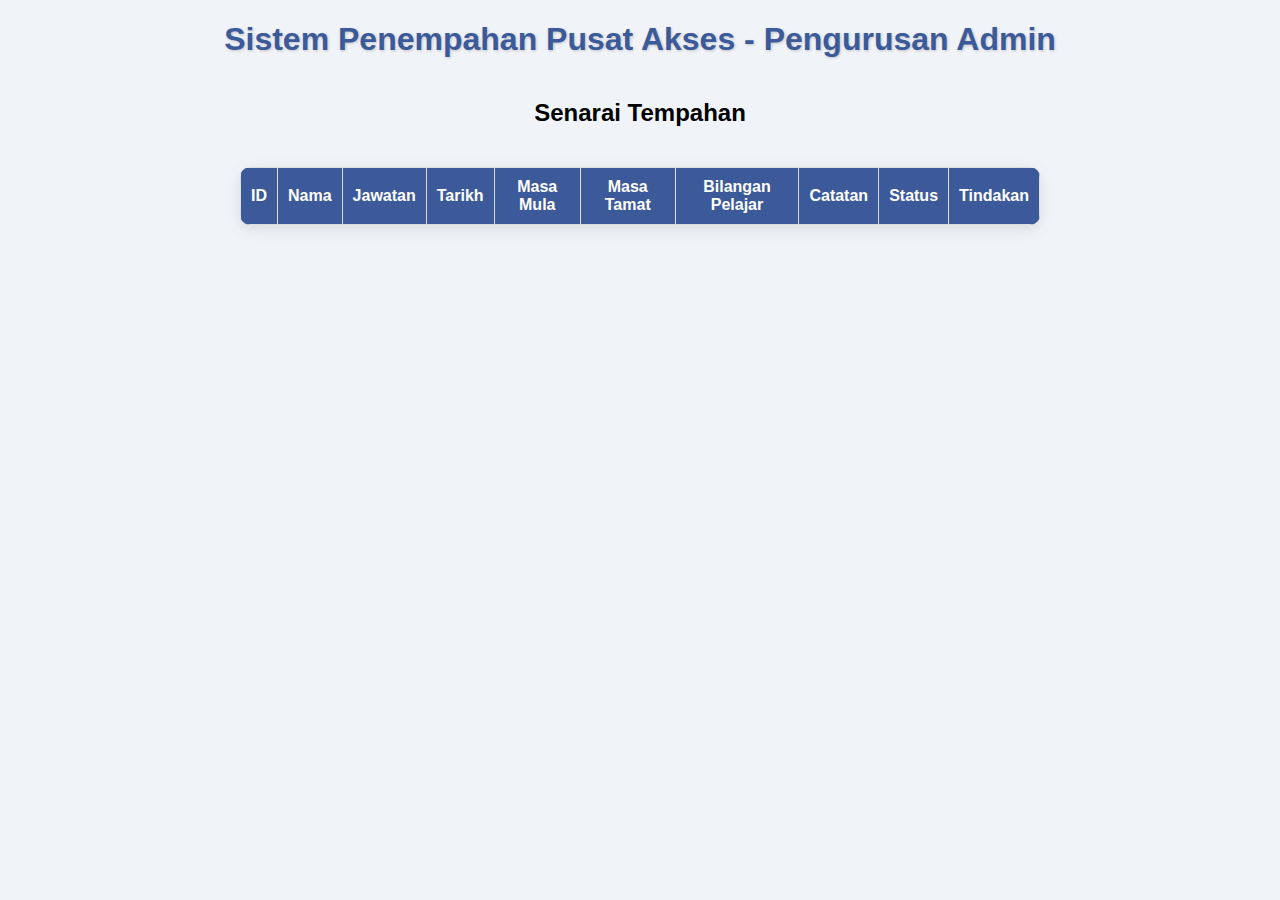
<file: admin.html>
<!DOCTYPE html>
<html lang="ms">
<head>
    <meta charset="UTF-8">
    <meta name="viewport" content="width=device-width, initial-scale=1.0">
    <title>Sistem Penempahan Pusat Akses - Admin</title>
    <link rel="stylesheet" href="style.css">
</head>
<body>
    <h1>Sistem Penempahan Pusat Akses - Pengurusan Admin</h1>

    <!-- Jadual Tempahan -->
    <h2>Senarai Tempahan</h2>
    <table id="bookingTable">
        <thead>
            <tr>
                <th>ID</th>
                <th>Nama</th>
                <th>Jawatan</th>
                <th>Tarikh</th>
                <th>Masa Mula</th>
                <th>Masa Tamat</th>
                <th>Bilangan Pelajar</th>
                <th>Catatan</th>
                <th>Status</th>
                <th>Tindakan</th>
            </tr>
        </thead>
        <tbody>
            <!-- Tempahan akan dipaparkan di sini dengan JavaScript -->
        </tbody>
    </table>

    <script>
        // Fungsi untuk memaparkan tempahan dari localStorage
        function displayBookings() {
            const bookings = JSON.parse(localStorage.getItem('bookings')) || [];
            const tableBody = document.querySelector('#bookingTable tbody');
            tableBody.innerHTML = ''; // Kosongkan dulu jadual sebelum dipaparkan

            bookings.forEach((booking, index) => {
                const row = document.createElement('tr');
                row.innerHTML = `
                    <td>${index + 1}</td>
                    <td>${booking.nama}</td>
                    <td>${booking.jawatan}</td>
                    <td>${booking.tarikh}</td>
                    <td>${booking.masaMula}</td>
                    <td>${booking.masaTamat}</td>
                    <td>${booking.bilanganPelajar}</td>
                    <td>${booking.catatan}</td>
                    <td>${booking.status || 'Dalam Proses'}</td>
                    <td>
                        <button class="update-status" data-index="${index}" data-status="Diterima">Diterima</button> | 
                        <button class="update-status" data-index="${index}" data-status="Ditolak">Ditolak</button> | 
                        <button class="update-status" data-index="${index}" data-status="Dalam Proses">Dalam Proses</button>
                    </td>
                `;
                tableBody.appendChild(row);
            });
        }

        // Fungsi untuk mengemaskini status tempahan
        document.querySelector('#bookingTable').addEventListener('click', function(e) {
            if (e.target.classList.contains('update-status')) {
                const index = e.target.getAttribute('data-index');
                const newStatus = e.target.getAttribute('data-status');

                const bookings = JSON.parse(localStorage.getItem('bookings')) || [];
                bookings[index].status = newStatus;
                localStorage.setItem('bookings', JSON.stringify(bookings));

                displayBookings(); // Paparkan semula tempahan selepas status dikemaskini
                alert(`Status tempahan telah dikemas kini kepada: ${newStatus}`);
            }
        });

        // Paparkan tempahan ketika halaman dimuatkan
        window.onload = displayBookings;
    </script>

</body>
</html>
</file>
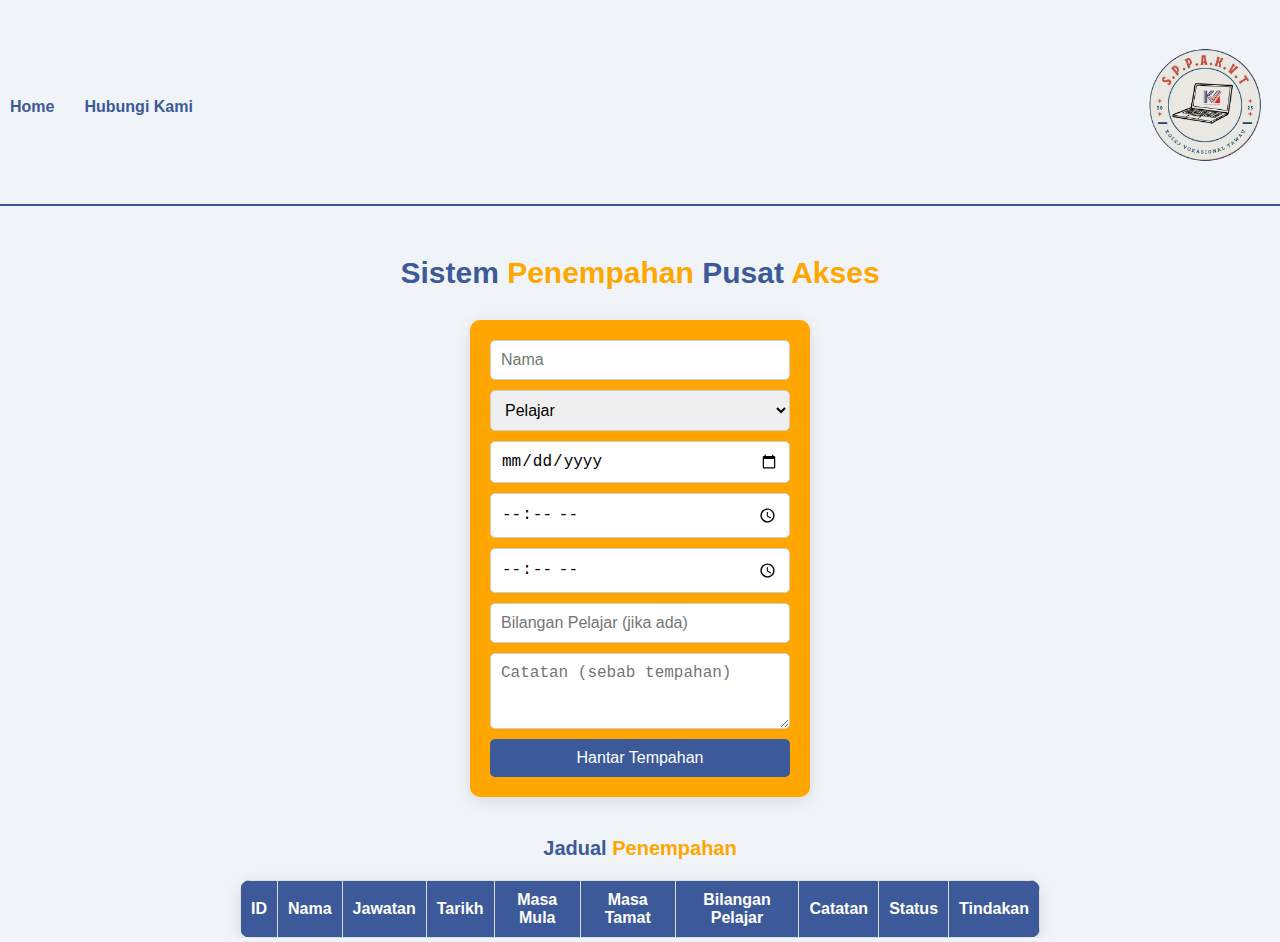
<file: tempahan.html>
<!DOCTYPE html>
<html lang="ms">
<head>
    <meta charset="UTF-8">
    <meta name="viewport" content="width=device-width, initial-scale=1.0">
    <title>Sistem Penempahan Pusat Akses</title>
    <link rel="stylesheet" href="style.css">
</head>
<body>
    <!-- Logo dan Menu -->
    <div class="header">
        <div class="menu">
            <a href="dashboard.html">Home</a>
            <a href="call.html">Hubungi Kami</a>
        </div>
        <div class="logo-container">
            <img src="imej1.png" alt="Logo Pusat Akses" class="logo">
        </div>
    </div>

    <hr> <!-- Garis Pemisah -->
    <div class="brand">
        <span class="blue">Sistem</span>
        <span class="oren">Penempahan</span>
        <span class="blue">Pusat</span>
        <span class="oren">Akses</span>
    </div>

    <!-- Borang Tempahan -->
    <form id="bookingForm">
        <input type="text" id="nama" name="nama" placeholder="Nama" required />
        <select id="jawatan" name="jawatan">
            <option value="Pelajar">Pelajar</option>
            <option value="Pensyarah">Pensyarah</option>
        </select>
        <input type="date" id="tarikh" name="tarikh" required />
        <input type="time" id="masaMula" name="masaMula" required />
        <input type="time" id="masaTamat" name="masaTamat" required />
        <input type="number" id="bilanganPelajar" name="bilanganPelajar" placeholder="Bilangan Pelajar (jika ada)" min="1" />
        <textarea id="catatan" name="catatan" placeholder="Catatan (sebab tempahan)" rows="3"></textarea>
        <button type="submit">Hantar Tempahan</button>
    </form>

    <!-- Jadual Tempahan -->
    <div class="text">
        <span class="blue">Jadual</span>
        <span class="oren">Penempahan</span>
    </div>
    <table id="bookingTable">
        <thead>
            <tr>
                <th>ID</th>
                <th>Nama</th>
                <th>Jawatan</th>
                <th>Tarikh</th>
                <th>Masa Mula</th>
                <th>Masa Tamat</th>
                <th>Bilangan Pelajar</th>
                <th>Catatan</th>
                <th>Status</th>
                <th>Tindakan</th>
            </tr>
        </thead>
        <tbody>
            <!-- Tempahan akan dipaparkan di sini dengan JavaScript -->
        </tbody>
    </table>

    <script>
        // Fungsi untuk memaparkan tempahan dari localStorage
        function displayBookings() {
            const bookings = JSON.parse(localStorage.getItem('bookings')) || [];
            const tableBody = document.querySelector('#bookingTable tbody');
            tableBody.innerHTML = ''; // Kosongkan dulu jadual sebelum dipaparkan
    
            bookings.forEach((booking, index) => {
                const row = document.createElement('tr');
                row.innerHTML = `
                    <td>${index + 1}</td>
                    <td>${booking.nama}</td>
                    <td>${booking.jawatan}</td>
                    <td>${booking.tarikh}</td>
                    <td>${booking.masaMula}</td>
                    <td>${booking.masaTamat}</td>
                    <td>${booking.bilanganPelajar}</td>
                    <td>${booking.catatan}</td>
                    <td>${booking.status || 'Aktif'}</td>
                    <td><button class="delete" data-index="${index}">Padam</button></td>
                `;
                tableBody.appendChild(row);
            });
        }
    
        // Simpan tempahan ke localStorage
        document.getElementById('bookingForm').addEventListener('submit', function (e) {
            e.preventDefault(); // Elakkan dari reload page
    
            const newBooking = {
                nama: document.getElementById('nama').value,
                jawatan: document.getElementById('jawatan').value,
                tarikh: document.getElementById('tarikh').value,
                masaMula: document.getElementById('masaMula').value,
                masaTamat: document.getElementById('masaTamat').value,
                bilanganPelajar: document.getElementById('bilanganPelajar').value,
                catatan: document.getElementById('catatan').value
            };
    
            // Ambil tempahan yang ada dalam localStorage
            const bookings = JSON.parse(localStorage.getItem('bookings')) || [];
    
            // Semak jika ada tempahan dengan masa yang sama
            const isTimeConflict = bookings.some(booking => {
                return booking.tarikh === newBooking.tarikh &&
                    ((newBooking.masaMula >= booking.masaMula && newBooking.masaMula < booking.masaTamat) ||
                    (newBooking.masaTamat > booking.masaMula && newBooking.masaTamat <= booking.masaTamat));
            });
    
            if (isTimeConflict) {
                alert("Masa tempahan ini diguna oleh pelanggan lain, sila pilih masa yang berbeza.");
                return; // Elakkan daripada meneruskan penambahan tempahan
            }
    
            // Jika tiada konflik masa, tambah tempahan baru
            bookings.push(newBooking);
            localStorage.setItem('bookings', JSON.stringify(bookings));
    
            // Panggil fungsi untuk paparkan tempahan
            displayBookings();
            alert('Tempahan berjaya dihantar!');
        });
    
        // Padam tempahan
        document.querySelector('#bookingTable').addEventListener('click', function (e) {
            if (e.target.classList.contains('delete')) {
                const index = e.target.getAttribute('data-index');
                const bookings = JSON.parse(localStorage.getItem('bookings')) || [];
                bookings.splice(index, 1);
                localStorage.setItem('bookings', JSON.stringify(bookings));
                displayBookings();
                alert('Tempahan berjaya dipadam.');
            }
        });
    
        // Paparkan tempahan ketika halaman dimuatkan
        window.onload = displayBookings;
    </script>
    

</body>
</html>
</file>
<file: style.css>
body {
    font-family: Arial, sans-serif;
    display: flex;
    flex-direction: column;
    align-items: center;
    background-color: #f0f4f8;
    background-repeat: no-repeat;
    background-size: 150px;
    background-position: top center;
    padding-top:20px;
    margin: 0;
}

/* Gaya untuk Header dengan menu dan logo */
.header {
    display: flex;
    justify-content: space-between; /* Menu di kiri, logo di kanan */
    align-items: center;
    width: 100%;
    padding: 10px 20px;
}

.menu {
    display: flex;
    gap: 20px; /* Ruang antara link */
}

.menu a {
    margin-left: 10px;
    text-decoration: none;
    color: #3c5a99;
    font-size: 16px;
    font-weight: bold;
    transition: color 0.3s ease;
}

.menu a:hover {
    color: #2d4373;
}

/* Logo styling */
.logo-container {
    text-align: center;
    margin-bottom: 0;
}

.logo {
    width: 150px;
    height: auto;
}

body .brand .blue { color: #3c5a99;}
body .brand .oren { color: #ffa600;}

.brand {
    font-size: 30px;
    margin-bottom: 30px;
    text-decoration: none;
    font-weight: bold;
}

h1 {
    color: #3c5a99;
    text-shadow: 1px 1px 3px rgba(0, 0, 0, 0.2);
    font-size: 2em;
    margin-top: 1px;
}

/* Garis Pemisah di bawah tajuk */
hr {
    width: 110%; /* Lebar garis */
    border: 0; /* Buang border asal */
    border-top: 2px solid #3c5a99; /* Warna dan ketebalan garis */
    margin-top: 10px; /* Jarak atas */
    margin-bottom: 50px; /* Jarak bawah */
}

/* Logo styling */
.logo-container {
    text-align: center;
    margin-bottom: 0;
}

.logo {
    width: 150px;
    height: auto;
}

/* Form */
form {
    display: flex;
    flex-direction: column;
    gap: 10px;
    margin-bottom: 20px;
    width: 300px;
    background-color: #ffa600;
    padding: 20px;
    border-radius: 10px;
    box-shadow: 0px 4px 15px rgba(0, 0, 0, 0.1);
}

input, select, button, textarea {
    padding: 10px;
    font-size: 16px;
    border: 1px solid #ccc;
    border-radius: 5px;
}

button {
    cursor: pointer;
    background-color: #3c5a99;
    color: #fff;
    border: none;
    border-radius: 5px;
    transition: background-color 0.3s ease;
}

button:hover {
    background-color: #2d4373;
}

table {
    width: 90%;
    max-width: 800px;
    border-collapse: collapse;
    margin-top: 20px;
    background-color: rgba(255, 255, 255, 0.9);
    border-radius: 10px;
    overflow: hidden;
    box-shadow: 0px 4px 15px rgba(0, 0, 0, 0.1);
}

body .text .blue {color: #3c5a99;}
body .text .oren {color: #ffa600;}

.text {
    font-size: 20px;
    margin-top: 20px;
    text-decoration: none;
    font-weight: bold;
}

th, td {
    border: 1px solid #ddd;
    padding: 10px;
    text-align: center;
}

th {
    background-color: #3c5a99;
    color: #fff;
    font-weight: bold;
}

button.update-btn {
    margin: 2px;
    padding: 5px;
    background-color: #28a745;
    color: #fff;
    border-radius: 5px;
    transition: background-color 0.3s ease;
}

button.update-btn:hover {
    background-color: #218838;
}

button.reject-btn {
    margin: 2px;
    padding: 5px;
    background-color: #dc3545;
    color: #fff;
    border-radius: 5px;
    transition: background-color 0.3s ease;
}

button.reject-btn:hover {
    background-color: #c82333;
}
</file>
